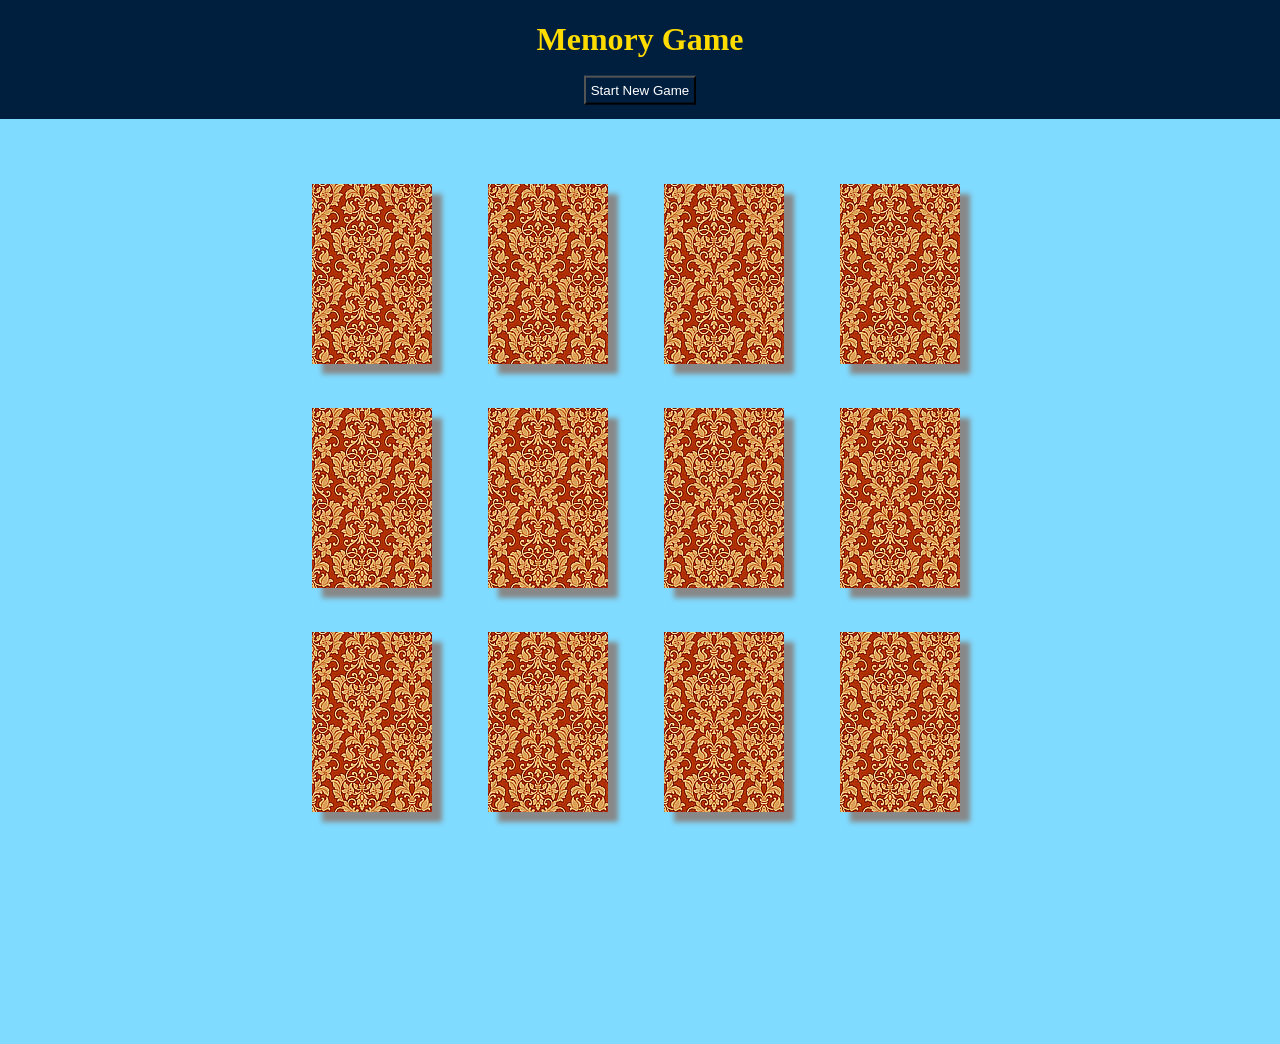
<file: index.html>
<!DOCTYPE html>
<html lang="en">
<head>
    <meta charset="UTF-8">
    <title>Title</title>
    <link rel="stylesheet" type="text/css" href="./css/memory_game.css">

</head>
<body>
<div id = "memory_board" class = "container">
    <div class="page-header">
        <h1>Memory Game</h1><button class = "btn" onclick = "refreshPage()">Start New Game</button>
    </div>
</div>
<script src="js/memory_game1.js"></script>

</body>
</html>
</file>
<file: css/memory_game.css>
html {
    background-color: #7FDBFF;

}

body {
    margin: 0;
}
h1 {
    display: inline-block;
    position: relative;
    text-align: center;
    width: 100%;
    color: #FFDC00;

}

.btn {
    margin-bottom: 10px;
    transform: translateY(-15%);
    color: white;
    padding: 5px;
    background-color: #001f3f;
}

.page-header {
    text-align: center;
    background-color: #001f3f;
}

#board {
    display: inline-block;
    vertical-align: top;
    margin-left: 20%;
    margin-top: 2%;


}
.row{
    height:200px;
    margin-bottom:10px;
}

.cardBacks{
    background-image: url('../images/texture.jpg');
    height: 180px;
    width:120px;
    display:inline-block;
    margin-top: 5%;
    margin-left:7%;
    box-shadow: 10px 10px 5px #888888;

}
</file>
